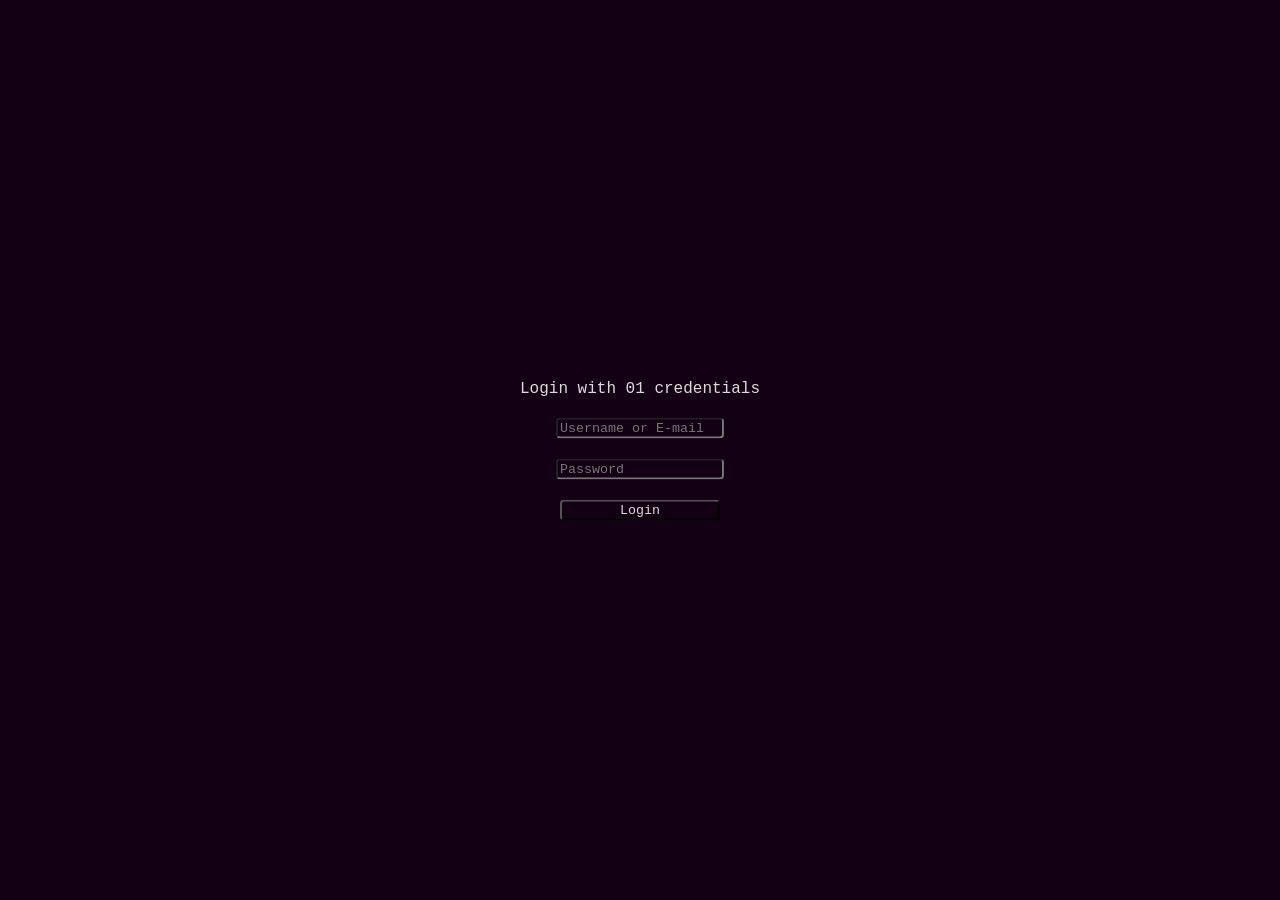
<file: index.html>
<!DOCTYPE html>
<html>
<head>
    <meta charset='utf-8'>
    <meta http-equiv='X-UA-Compatible' content='IE=edge'>
    <title>01 Graphql</title>
    <meta name='viewport' content='width=device-width, initial-scale=1'>
    <link rel="icon" type="image/png" sizes="192x192" href="static/favicon-192x192.png">
    <link rel='stylesheet' type='text/css' media='screen' href='static/main.css'>
    <script src='js/credentials.js' defer></script>
    <script src='js/buttons.js'></script>
    <script src='js/query.js'></script>
</head>
<body>
    <form id="loginForm">
    <div class="loginPage">
        Login with 01 credentials
        <input class="loginInput" placeholder="Username or E-mail">
        <input class="passwordInput" type="password" placeholder="Password">
        <button class="logInButton" onclick="logInButton()" type="submit">Login</button>
        <div class="errorOnPage" href="/"></div>
    </div>
    </form>

    <div class="indexPage">
        <div class="topBar">
            <button id="topBarUserName" onclick="openInNewTab('https://01.kood.tech/intra/johvi/profile')"></button>
            <button class="logOutButton" onclick="logOutButton()" type="button">LogOut</button>
        </div>
        <div class="boxes">
            <div class="box" id="profile"></div>
            <div class="box" id="totalXp"></div>
            <div class="box" id="auditRatio"></div>
            <div class="box" id="xp"></div>
            <div class="box" id="auditXp"></div>
            <div class="box" id="grades"></div>
        </div>
    </div>

</body>
</html>
</file>
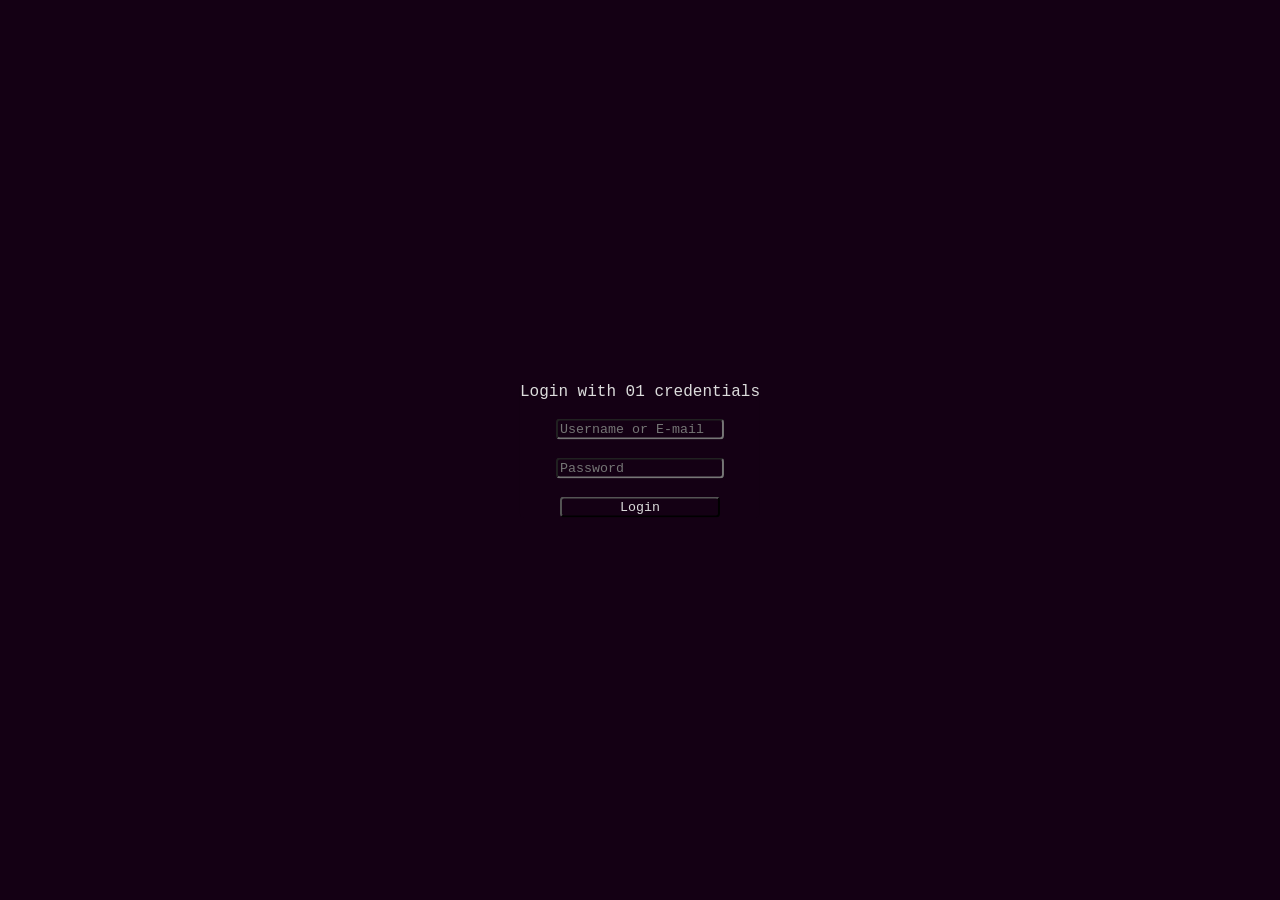
<file: public/index.html>
<!DOCTYPE html>
<html>
<head>
    <meta charset='utf-8'>
    <meta http-equiv='X-UA-Compatible' content='IE=edge'>
    <title>01 Graphql </title>
    <meta name='viewport' content='width=device-width, initial-scale=1'>
    <link rel="icon" type="image/png" sizes="192x192" href="favicon-192x192.png">
    <link rel='stylesheet' type='text/css' media='screen' href='main.css'>
    <script src='buttons.js'></script>
</head>
<body>
    <div class="loginPage">
        <a>Login with 01 credentials</a><br>
        <input class="loginInput" placeholder="Username or E-mail"><br>
        <input class="passwordInput" placeholder="Password"><br>
        <button class="loginButton" onclick="logInButton()" type="button">Login</button>
    </div>

    <div class="indexPage">
        <div class="topBar">
            <button class="topBarUserName">topBarUserName</button>
            <a class="topBarTitle" href="/">back to / or "refresh"</a>
            <button class="topBarLogOut" onclick="logOutButton()" type="button">topBarLogOut</button>
        </div>
        <div class="boxes">
            
            <div class="box">
                <div class="boxData">FirstName LastName</div>
                <div class="boxData">firstname_lastname@email</div>
                <div class="boxData">9008855</div>
                <div class="boxData">610222332224</div>
                <div class="boxData">discord username??</div>
            </div>
            <div class="box">
                <div class="boxData">DaTa2222</div>
                <div class="boxData">DaTa2222</div>
                <div class="boxData">DaTa2222</div>
                <div class="boxData">DaTa2222</div>
                <div class="boxData">DaTa2222</div>
                <div class="boxData">DaTa2222</div>
                <div class="boxData">DaTa2222</div>
                <div class="boxData">DaTa2222</div>
            </div>
            <div class="box">
                <div class="boxData">DaTa2222</div>
                <div class="boxData">DaTa2222</div>
                <div class="boxData">DaTa2222</div>
                <div class="boxData">DaTa2222</div>
                <div class="boxData">DaTa2222</div>
                <div class="boxData">DaTa2222</div>
                <div class="boxData">DaTa2222</div>
                <div class="boxData">DaTa2222</div>
                <div class="boxData">DaTa2222</div>
                <div class="boxData">DaTa2222</div>
                <div class="boxData">DaTa2222</div>
                <div class="boxData">DaTa2222</div>
                <div class="boxData">DaTa2222</div>
                <div class="boxData">DaTa2222</div>
                <div class="boxData">DaTa2222</div>
                <div class="boxData">DaTa2222</div>
                <div class="boxData">DaTa2222</div>
                <div class="boxData">DaTa2222</div>
                <div class="boxData">DaTa2222</div>
                <div class="boxData">DaTa2222</div>
                <div class="boxData">DaTa2222</div>
                <div class="boxData">DaTa2222</div>
                <div class="boxData">DaTa2222</div>
                <div class="boxData">DaTa2222</div>
                <div class="boxData">DaTa2222</div>
                <div class="boxData">DaTa2222</div>
            </div>
            <div class="box">
                <div class="boxData">DaTa2222</div>
                <div class="boxData">DaTa2222</div>
                <div class="boxData">DaTa2222</div>
                <div class="boxData">DaTa2222</div>
                <div class="boxData">DaTa2222</div>
                <div class="boxData">DaTa2222</div>
                <div class="boxData">DaTa2222</div>
                <div class="boxData">DaTa2222</div>
                <div class="boxData">DaTa2222</div>
                <div class="boxData">DaTa2222</div>
                <div class="boxData">DaTa2222</div>
                <div class="boxData">DaTa2222</div>
                <div class="boxData">DaTa2222</div>
                <div class="boxData">DaTa2222</div>
                <div class="boxData">DaTa2222</div>
                <div class="boxData">DaTa2222</div>
            </div>
            <div class="box">
                <div class="boxData">DaTa2222</div>
                <div class="boxData">DaTa2222</div>
                <div class="boxData">DaTa2222</div>
            </div>
        </div>
    </div>

</body>
</html>
</file>
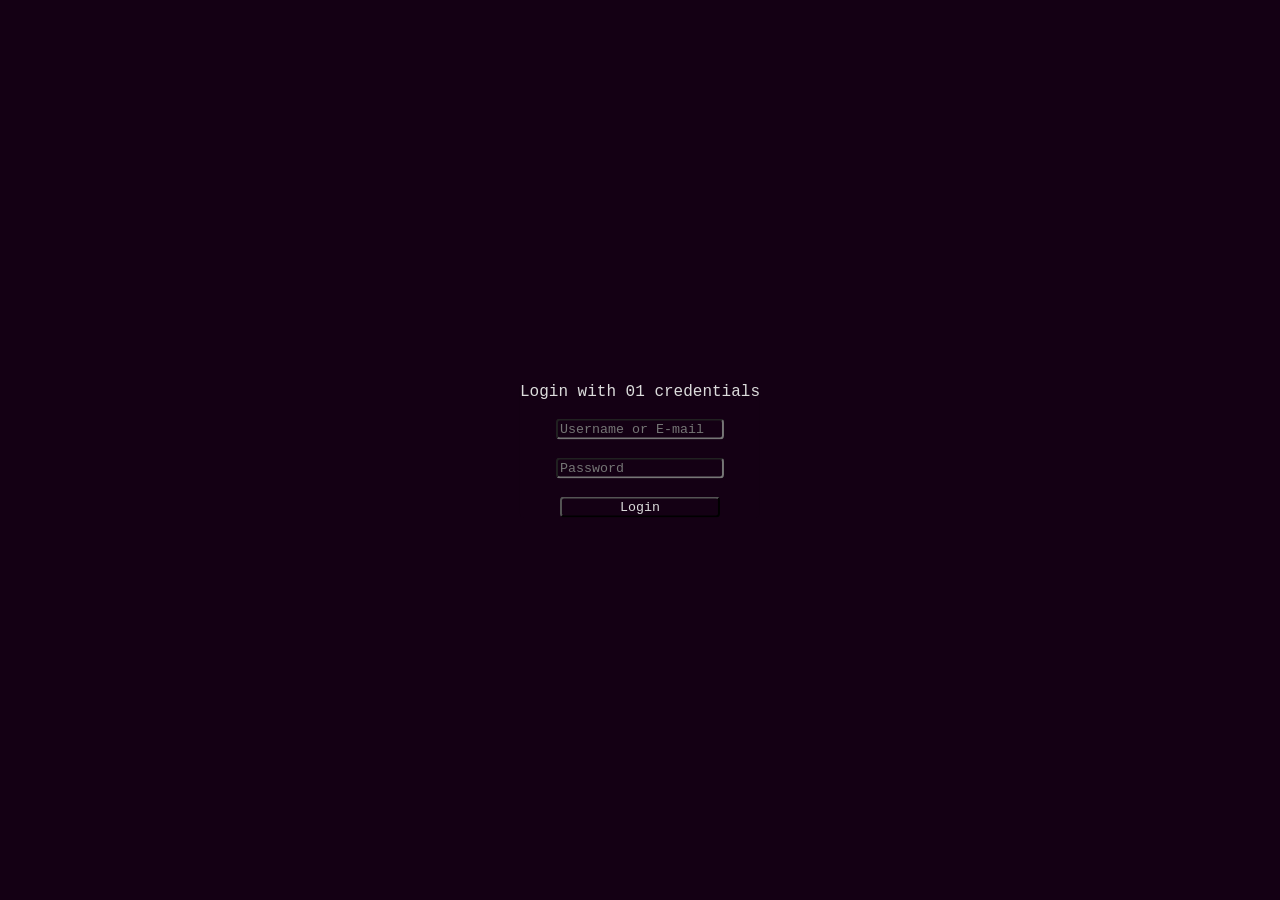
<file: static/index.html>
<!DOCTYPE html>
<html>
<head>
    <meta charset='utf-8'>
    <meta http-equiv='X-UA-Compatible' content='IE=edge'>
    <title>01 Graphql </title>
    <meta name='viewport' content='width=device-width, initial-scale=1'>
    <link rel="icon" type="image/png" sizes="192x192" href="/favicon-192x192.png">
    <link rel='stylesheet' type='text/css' media='screen' href='/main.css'>
    <script src='buttons.js'></script>
</head>
<body>
    <div class="loginPage">
        <a>Login with 01 credentials</a><br>
        <input class="loginInput" placeholder="Username or E-mail"><br>
        <input class="passwordInput" placeholder="Password"><br>
        <button class="loginButton" onclick="logInButton()" type="button">Login</button>
    </div>

    <div class="indexPage">
        <div class="topBar">
            <button class="topBarUserName">topBarUserName</button>
            <a class="topBarTitle" href="/">back to / or "refresh"</a>
            <button class="topBarLogOut" onclick="logOutButton()" type="button">topBarLogOut</button>
        </div>
        <div class="boxes">
            
            <div class="box">
                <div class="boxData">FirstName LastName</div>
                <div class="boxData">firstname_lastname@email</div>
                <div class="boxData">9008855</div>
                <div class="boxData">610222332224</div>
                <div class="boxData">discord username??</div>
            </div>
            <div class="box">
                <div class="boxData">DaTa2222</div>
                <div class="boxData">DaTa2222</div>
                <div class="boxData">DaTa2222</div>
                <div class="boxData">DaTa2222</div>
                <div class="boxData">DaTa2222</div>
                <div class="boxData">DaTa2222</div>
                <div class="boxData">DaTa2222</div>
                <div class="boxData">DaTa2222</div>
            </div>
            <div class="box">
                <div class="boxData">DaTa2222</div>
                <div class="boxData">DaTa2222</div>
                <div class="boxData">DaTa2222</div>
                <div class="boxData">DaTa2222</div>
                <div class="boxData">DaTa2222</div>
                <div class="boxData">DaTa2222</div>
                <div class="boxData">DaTa2222</div>
                <div class="boxData">DaTa2222</div>
                <div class="boxData">DaTa2222</div>
                <div class="boxData">DaTa2222</div>
                <div class="boxData">DaTa2222</div>
                <div class="boxData">DaTa2222</div>
                <div class="boxData">DaTa2222</div>
                <div class="boxData">DaTa2222</div>
                <div class="boxData">DaTa2222</div>
                <div class="boxData">DaTa2222</div>
                <div class="boxData">DaTa2222</div>
                <div class="boxData">DaTa2222</div>
                <div class="boxData">DaTa2222</div>
                <div class="boxData">DaTa2222</div>
                <div class="boxData">DaTa2222</div>
                <div class="boxData">DaTa2222</div>
                <div class="boxData">DaTa2222</div>
                <div class="boxData">DaTa2222</div>
                <div class="boxData">DaTa2222</div>
                <div class="boxData">DaTa2222</div>
            </div>
            <div class="box">
                <div class="boxData">DaTa2222</div>
                <div class="boxData">DaTa2222</div>
                <div class="boxData">DaTa2222</div>
                <div class="boxData">DaTa2222</div>
                <div class="boxData">DaTa2222</div>
                <div class="boxData">DaTa2222</div>
                <div class="boxData">DaTa2222</div>
                <div class="boxData">DaTa2222</div>
                <div class="boxData">DaTa2222</div>
                <div class="boxData">DaTa2222</div>
                <div class="boxData">DaTa2222</div>
                <div class="boxData">DaTa2222</div>
                <div class="boxData">DaTa2222</div>
                <div class="boxData">DaTa2222</div>
                <div class="boxData">DaTa2222</div>
                <div class="boxData">DaTa2222</div>
            </div>
            <div class="box">
                <div class="boxData">DaTa2222</div>
                <div class="boxData">DaTa2222</div>
                <div class="boxData">DaTa2222</div>
            </div>
        </div>
    </div>

</body>
</html>
</file>
<file: static/main.css>
* {
    background-color: rgb(20, 0, 20);
    color: gainsboro;
    font-family: 'Courier New', Courier, monospace;
    scrollbar-color:  rgb(48, 0, 68) rgb(20,0,20);
    border-radius: 4px;
}

button, input {
    border-radius: 4px;
    width: 10rem;
}

.loginPage {
    display: flex;
    flex-direction: column;
    justify-content: center;
    align-items: center;
    position: absolute;
    top: 50%;
    left: 50%;
    transform: translate(-50%, -50%);
}

.loginPage button, .loginPage input {
    margin-top: 20px
}

.indexPage{
    display: none;
}

.topBar {
    display: flex;
    align-items: center;
    justify-content: space-between;
    border: 1px solid rgb(48, 0, 68);
    border-radius: 4px;
    padding: 10px;
    margin: 10px;
}

.boxes {
    display: grid;
    justify-content: center;
    grid-template-columns: 1fr 1fr; 
    grid-template-rows: auto auto auto; 
    height: 90vh; 
    gap: 10px; 
    margin: 10px;
}



.boxes > .box:first-child {
    grid-column: span 2;
}

.box {
    border: 1px solid rgb(48, 0, 68); 
    padding: 10px; 
    display: grid; 
    justify-content: center;
    align-items: center;
    overflow-y: auto;
    justify-items: center;
}

#auditXp {
    grid-row: span 2;
}

.boxData {
    margin: 4px
}
</file>
<file: public/main.css>
* {
    background-color: rgb(20, 0, 20);
    color: gainsboro;
    font-family: 'Courier New', Courier, monospace;
    scrollbar-color:  rgb(48, 0, 68) rgb(20,0,20);
    border-radius: 4px;
}

button, input {
    border-radius: 4px;
    width: 10rem;
}

.loginPage {
    display: flex;
    flex-direction: column;
    justify-content: center;
    align-items: center;
    position: absolute;
    top: 50%;
    left: 50%;
    transform: translate(-50%, -50%);
}

.indexPage{
    display: none;
}

.topBar {
    display: flex;
    align-items: center;
    justify-content: space-between;
    border: 1px solid rgb(48, 0, 68);
    border-radius: 4px;
    padding: 10px;
    margin: 10px;
}

.boxes {
    display: grid;
    justify-content: center;
    grid-template-columns: 1fr 1fr; 
    grid-template-rows: auto auto auto; 
    height: 90vh; 
    gap: 10px; 
    margin: 10px;
}

.boxes > .box:first-child {
    grid-column: span 2;
}

.box {
    border: 1px solid rgb(48, 0, 68); 
    padding: 10px; 
    display: grid; 
    justify-content: center;
    align-items: center;
    overflow-y: auto;
    
}

.boxData {
    margin: 4px
}
</file>
<file: main.css>
* {
    background-color: rgb(20, 0, 20);
    color: gainsboro;
    font-family: 'Courier New', Courier, monospace;
    scrollbar-color:  rgb(48, 0, 68) rgb(20,0,20);
    border-radius: 4px;
}

button, input {
    border-radius: 4px;
    width: 10rem;
}

.loginPage {
    display: flex;
    flex-direction: column;
    justify-content: center;
    align-items: center;
    position: absolute;
    top: 50%;
    left: 50%;
    transform: translate(-50%, -50%);
}

.indexPage{
    display: none;
}

.topBar {
    display: flex;
    align-items: center;
    justify-content: space-between;
    border: 1px solid rgb(48, 0, 68);
    border-radius: 4px;
    padding: 10px;
    margin: 10px;
}

.boxes {
    display: grid;
    justify-content: center;
    grid-template-columns: 1fr 1fr; 
    grid-template-rows: auto auto auto; 
    height: 90vh; 
    gap: 10px; 
    margin: 10px;
}

.boxes > .box:first-child {
    grid-column: span 2;
}

.box {
    border: 1px solid rgb(48, 0, 68); 
    padding: 10px; 
    display: grid; 
    justify-content: center;
    align-items: center;
    overflow-y: auto;
    
}

.boxData {
    margin: 4px
}
</file>
